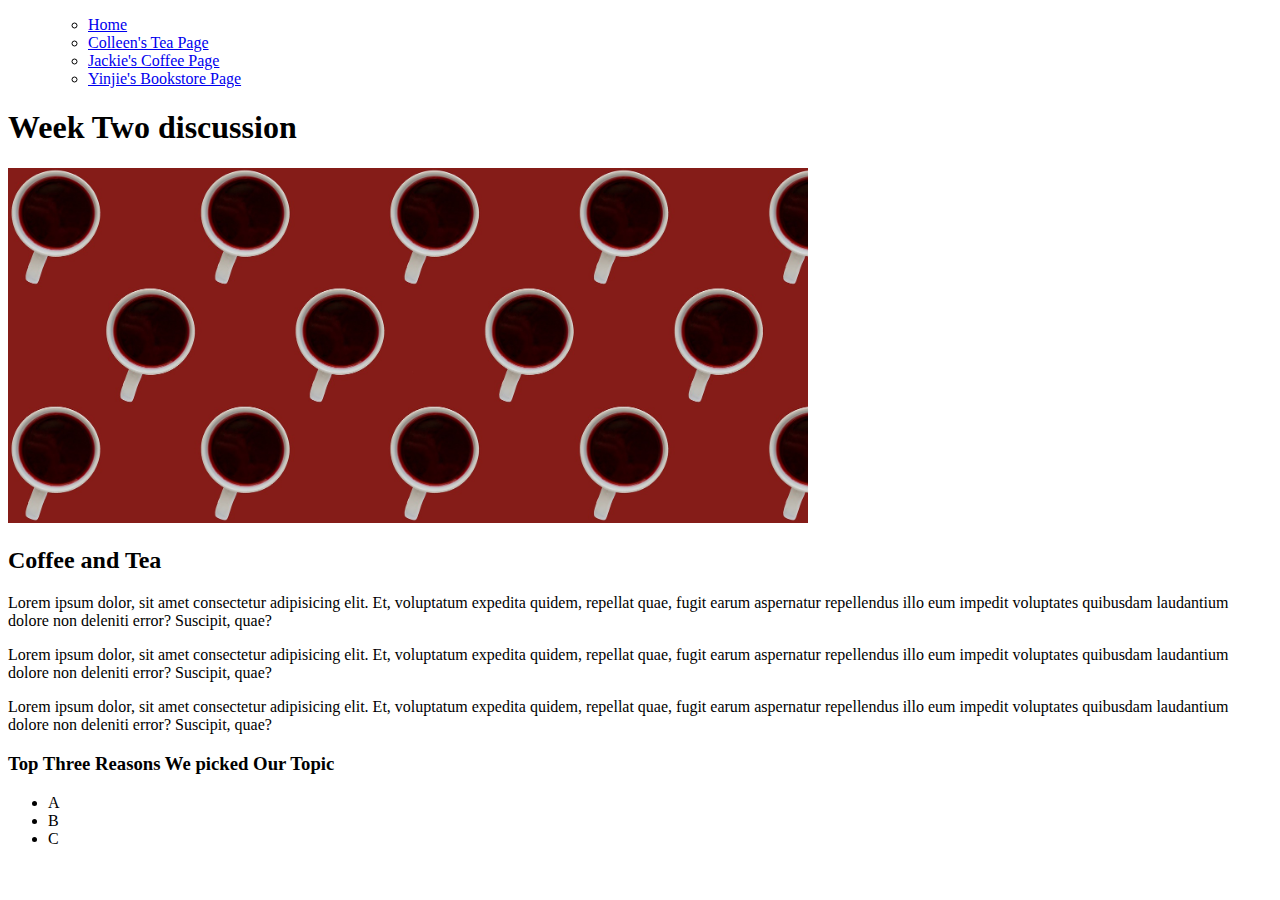
<file: index.html>
<!DOCTYPE html>
<html lang="en">
<head>
    <meta charset="UTF-8">
    <meta http-equiv="X-UA-Compatible" content="IE=edge">
    <meta name="viewport" content="width=device-width, initial-scale=1.0">
    <!-- <link rel="stylesheet" href="css/html5reset.css"> -->
    <!-- <link rel="stylesheet" href="css/student1.css"> -->
    <!-- <link rel="stylesheet" href="css/student2.css"> -->
    <!-- <link rel="stylesheet" href="css/student3.css"> -->
    <title>Week 2 Discussion</title>
</head>
<body>
    <header>
        <nav>
            <ul>
                <ul>
                <li><a href = "index.html">Home</a></li>
                <li><a href="colleen.html">Colleen's Tea Page</a></li>
                <li><a href="jackie.html">Jackie's Coffee Page</a></li>
                <li><a href="yinjie.html">Yinjie's Bookstore Page</a></li>
            </ul>
            </ul>
        </nav>
        <h1>Week Two discussion</h1>
        <img src = "images/cover_image.jpg" width="800" alt = "">
    </header>

    <main>
        <h2>Coffee and Tea</h2>
        <p> Lorem ipsum dolor, sit amet consectetur adipisicing elit. Et, voluptatum expedita quidem, repellat quae, fugit earum aspernatur repellendus illo eum impedit voluptates quibusdam laudantium dolore non deleniti error? Suscipit, quae?
        </p>
        <p> Lorem ipsum dolor, sit amet consectetur adipisicing elit. Et, voluptatum expedita quidem, repellat quae, fugit earum aspernatur repellendus illo eum impedit voluptates quibusdam laudantium dolore non deleniti error? Suscipit, quae?
        </p>
        <p> Lorem ipsum dolor, sit amet consectetur adipisicing elit. Et, voluptatum expedita quidem, repellat quae, fugit earum aspernatur repellendus illo eum impedit voluptates quibusdam laudantium dolore non deleniti error? Suscipit, quae?
        </p>
        <h3>Top Three Reasons We picked Our Topic</h3>
        <ul>
            <li>A</li>
            <li>B</li>
            <li>C</li>
        </ul>
    </main>

</body>
</html>
</file>
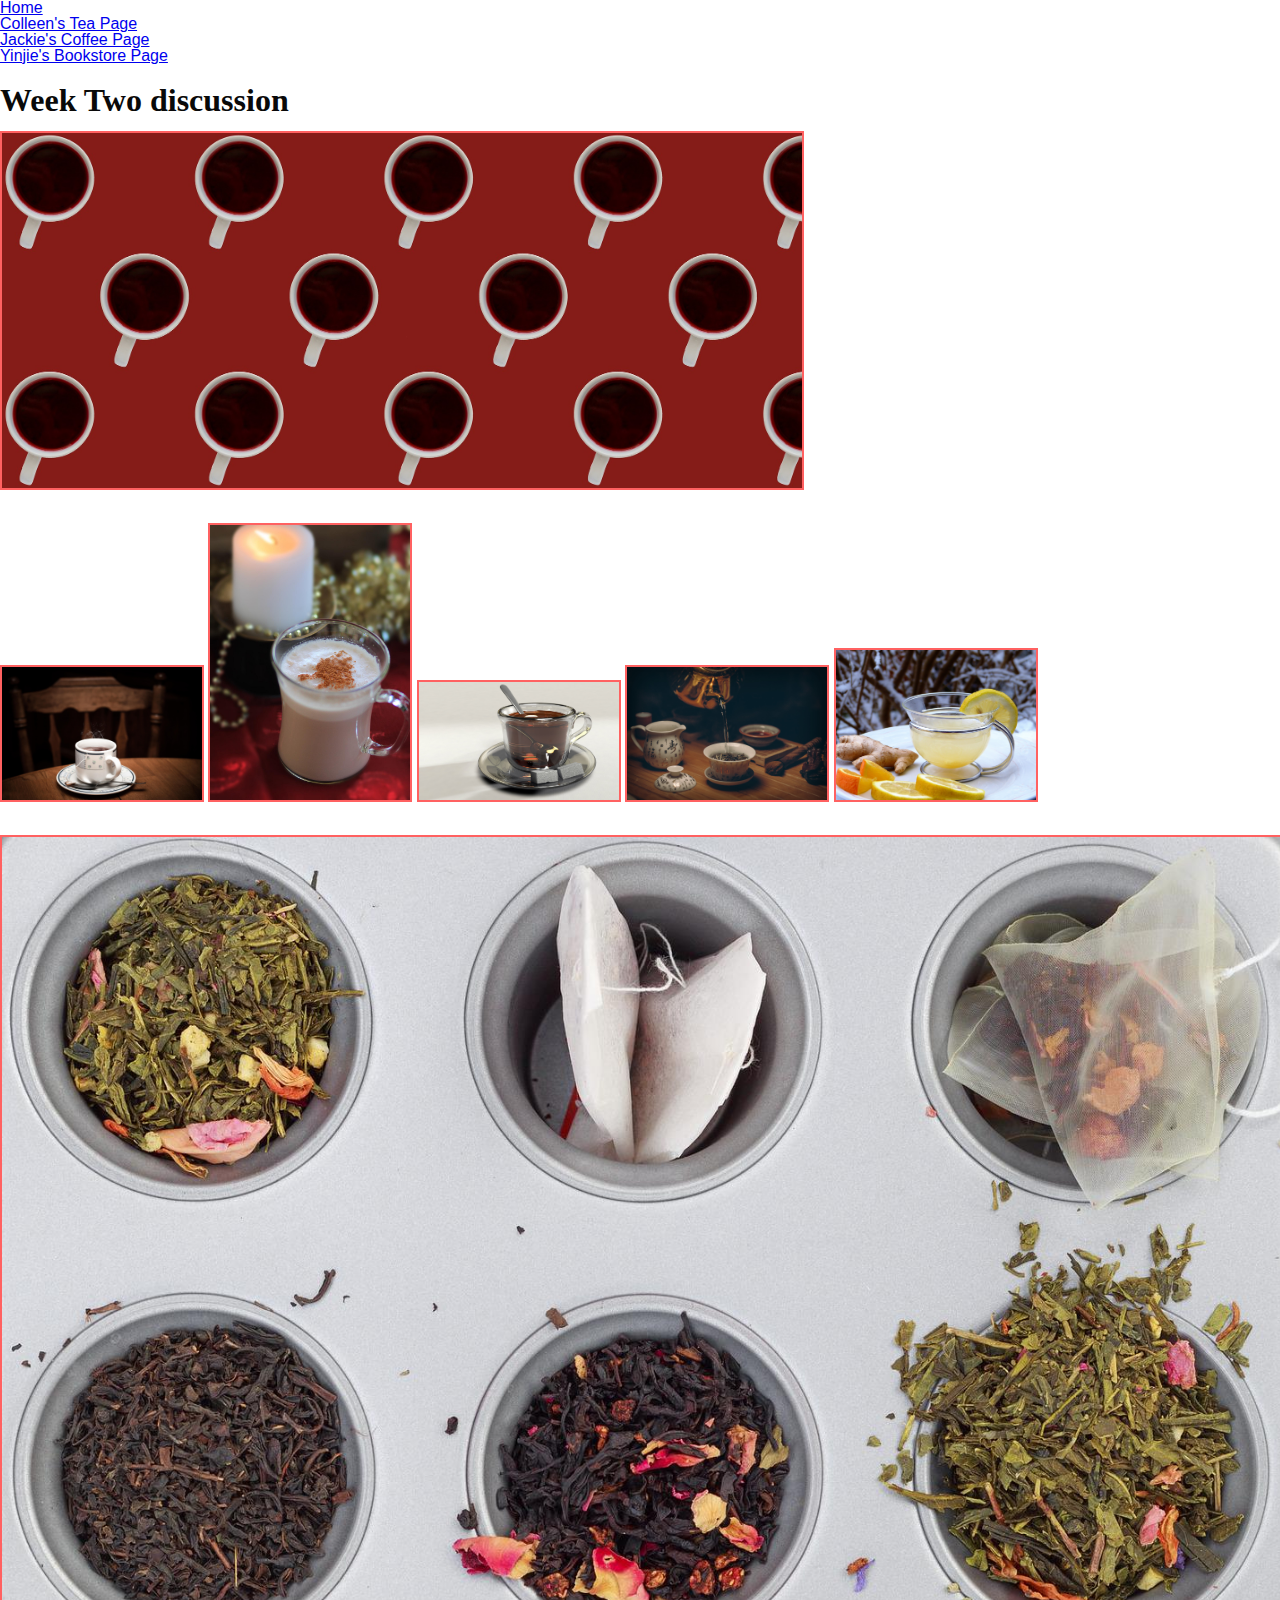
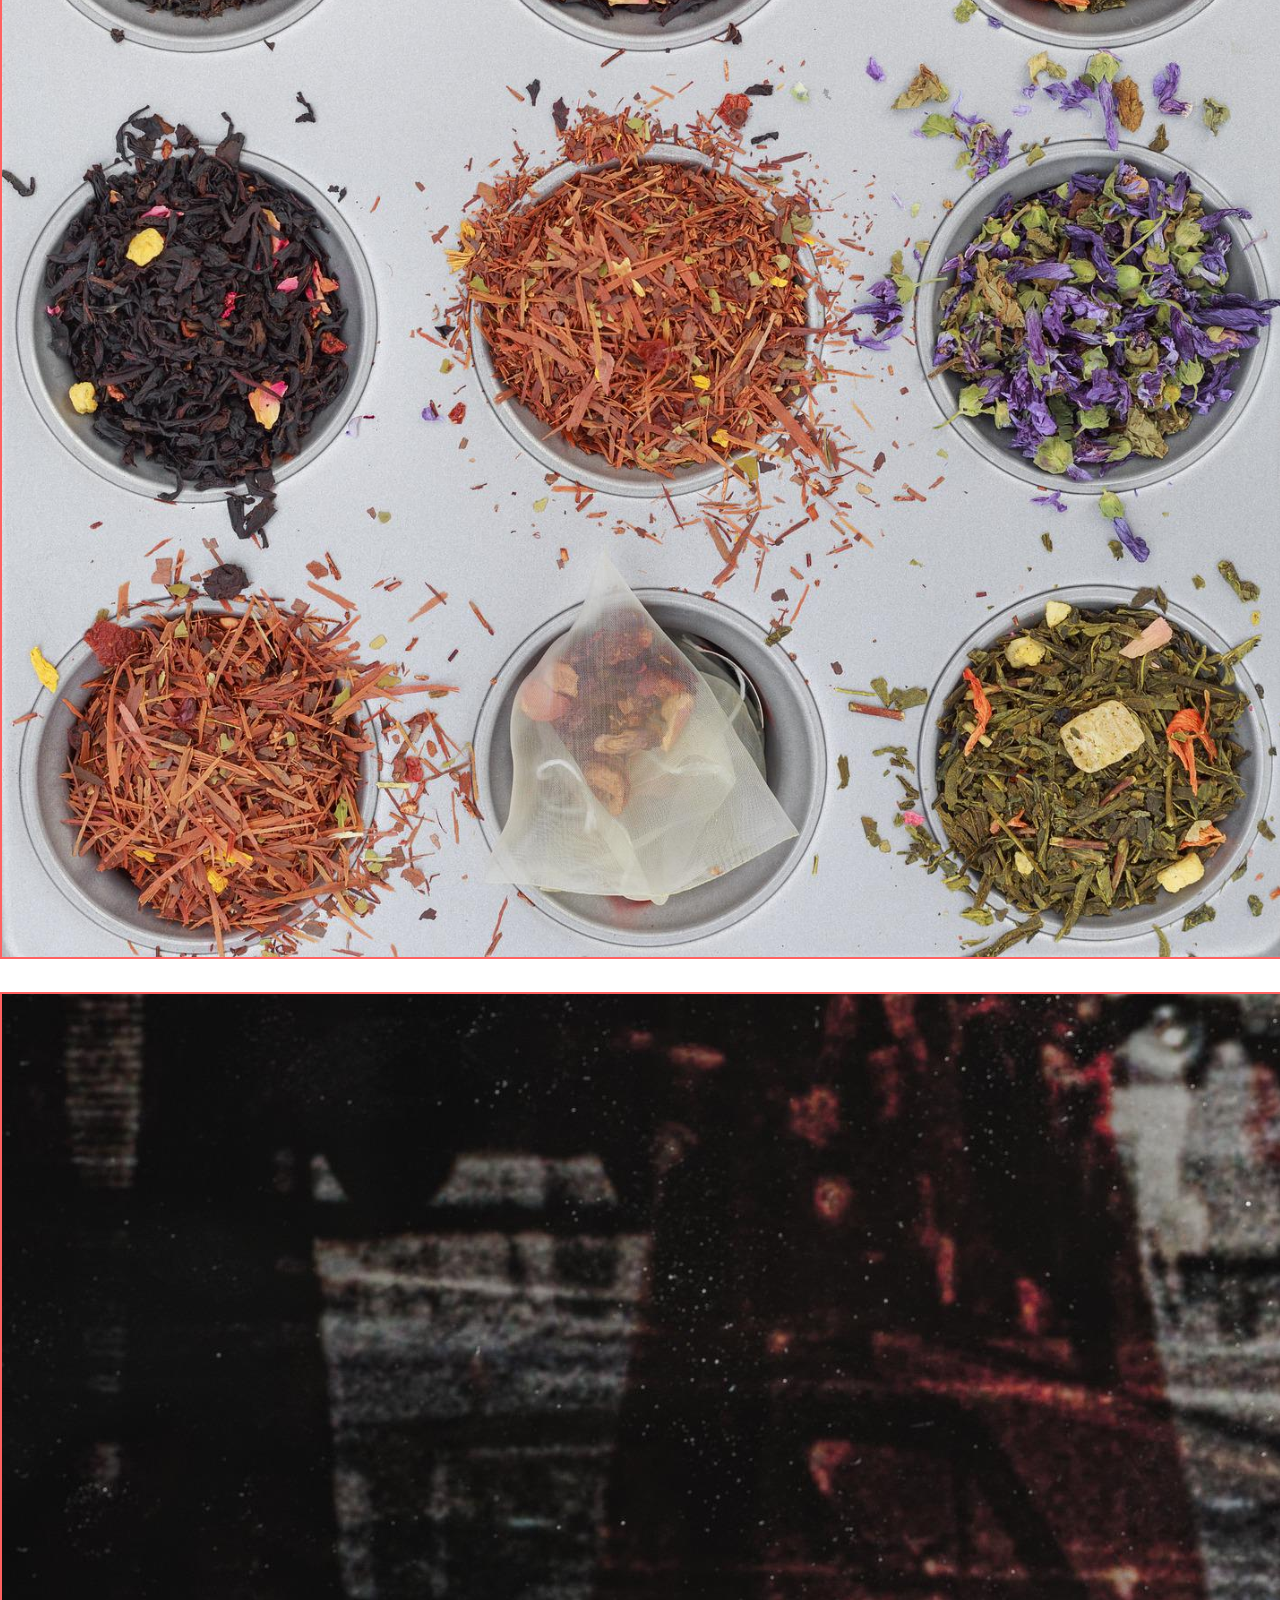
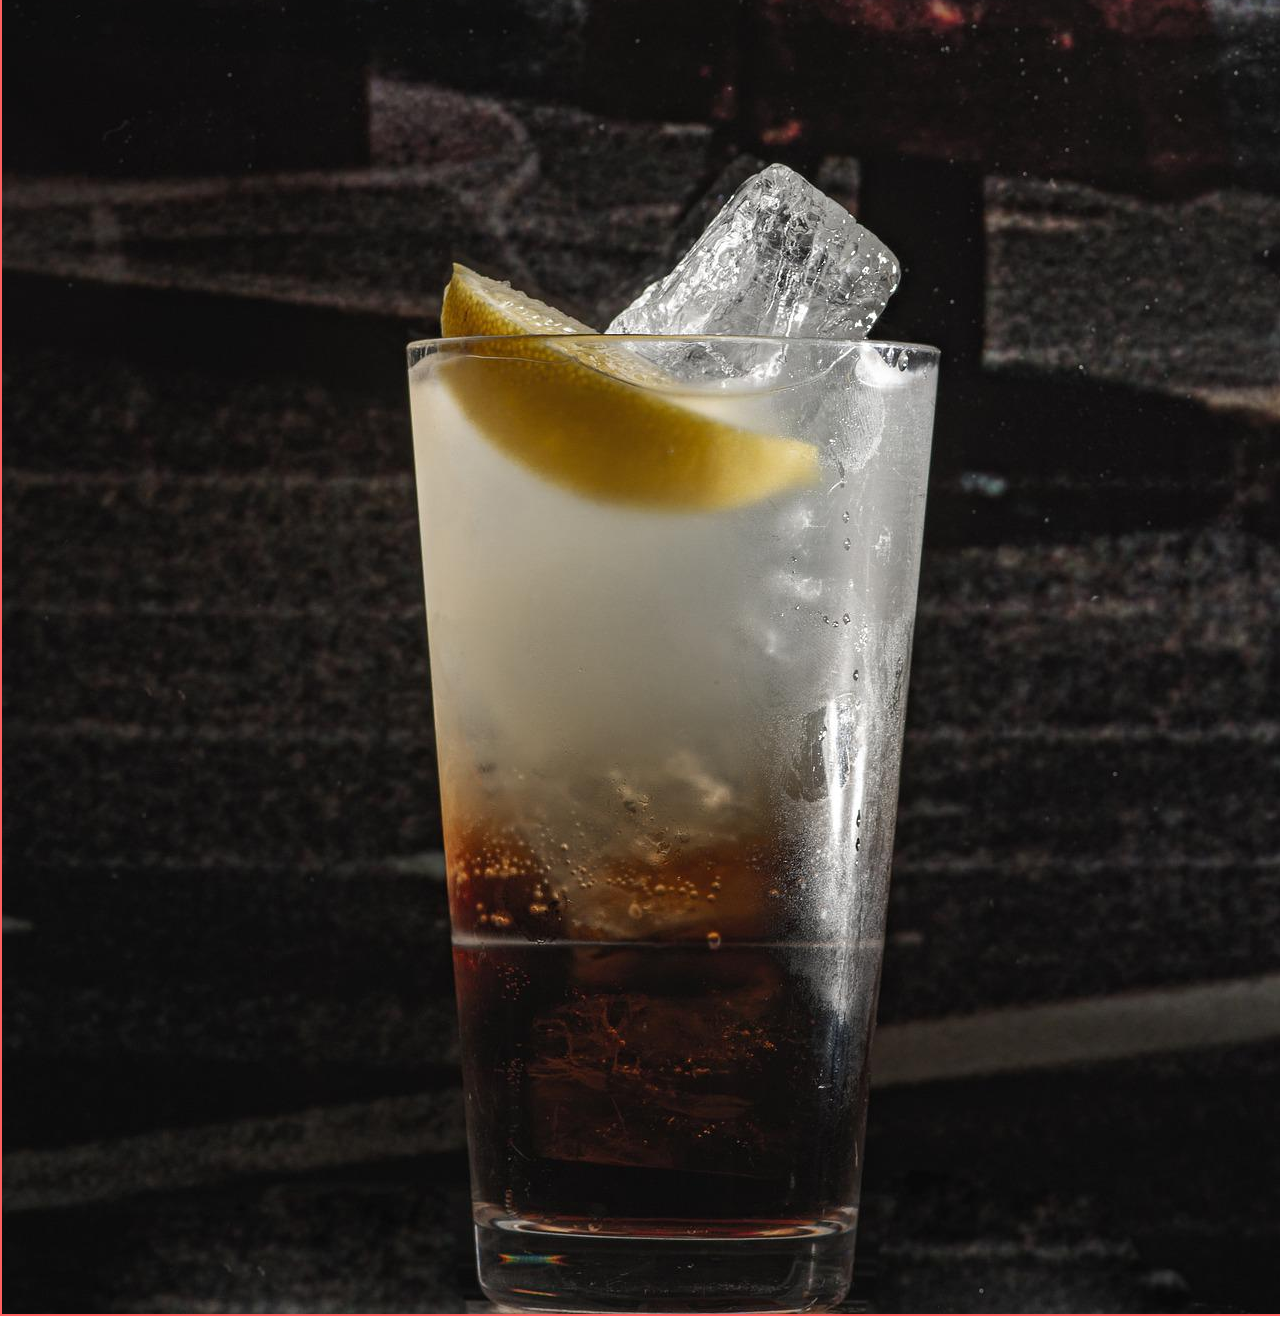
<file: colleen.html>
<!DOCTYPE html>
<html lang="en">
<head>
    <meta charset="UTF-8">
    <meta http-equiv="X-UA-Compatible" content="IE=edge">
    <meta name="viewport" content="width=device-width, initial-scale=1.0">
    <link rel="stylesheet" href="css/html5reset.css">
    <link rel="stylesheet" href="css/style.css">
    <title>Teas</title>
</head>
<body>
    <header>
        <nav>
            <ul>
                <li><a href = "index.html">Home</a></li>
                <li><a href="colleen.html">Colleen's Tea Page</a></li>
                <li><a href="jackie.html">Jackie's Coffee Page</a></li>
                <li><a href="yinjie.html">Yinjie's Bookstore Page</a></li>
            </ul>
        </nav>
        <h1>Week Two discussion</h1>
        <img src = "images/cover_image.jpg" width="800" alt = "">
    </header>

    <main>
        <img src="images/black_tea.jpg" width = "200" alt="fancy tea mug with black_tea">
        <img src="images/chai_tea.jpg"  width = "200" alt="an indian chai">
        <img src="images/english_breakfast.jpg" width = "200" alt="a dark tea option">
        <img src="images/green_tea.jpg" width = "200" alt="a loose leaf green tea">
        <img src="images/lemon_ginger_tea.jpg" width = "200" alt="light tea with lemon and ginger">
        <img src="images/tea_collection.jpg" alt="collection of loose leaf tea">
        <img src="images/long_island_ice_tea.jpg" alt="a icy Long Island tea (alcoholic)">

    </main>
</body>
</html>
</file>
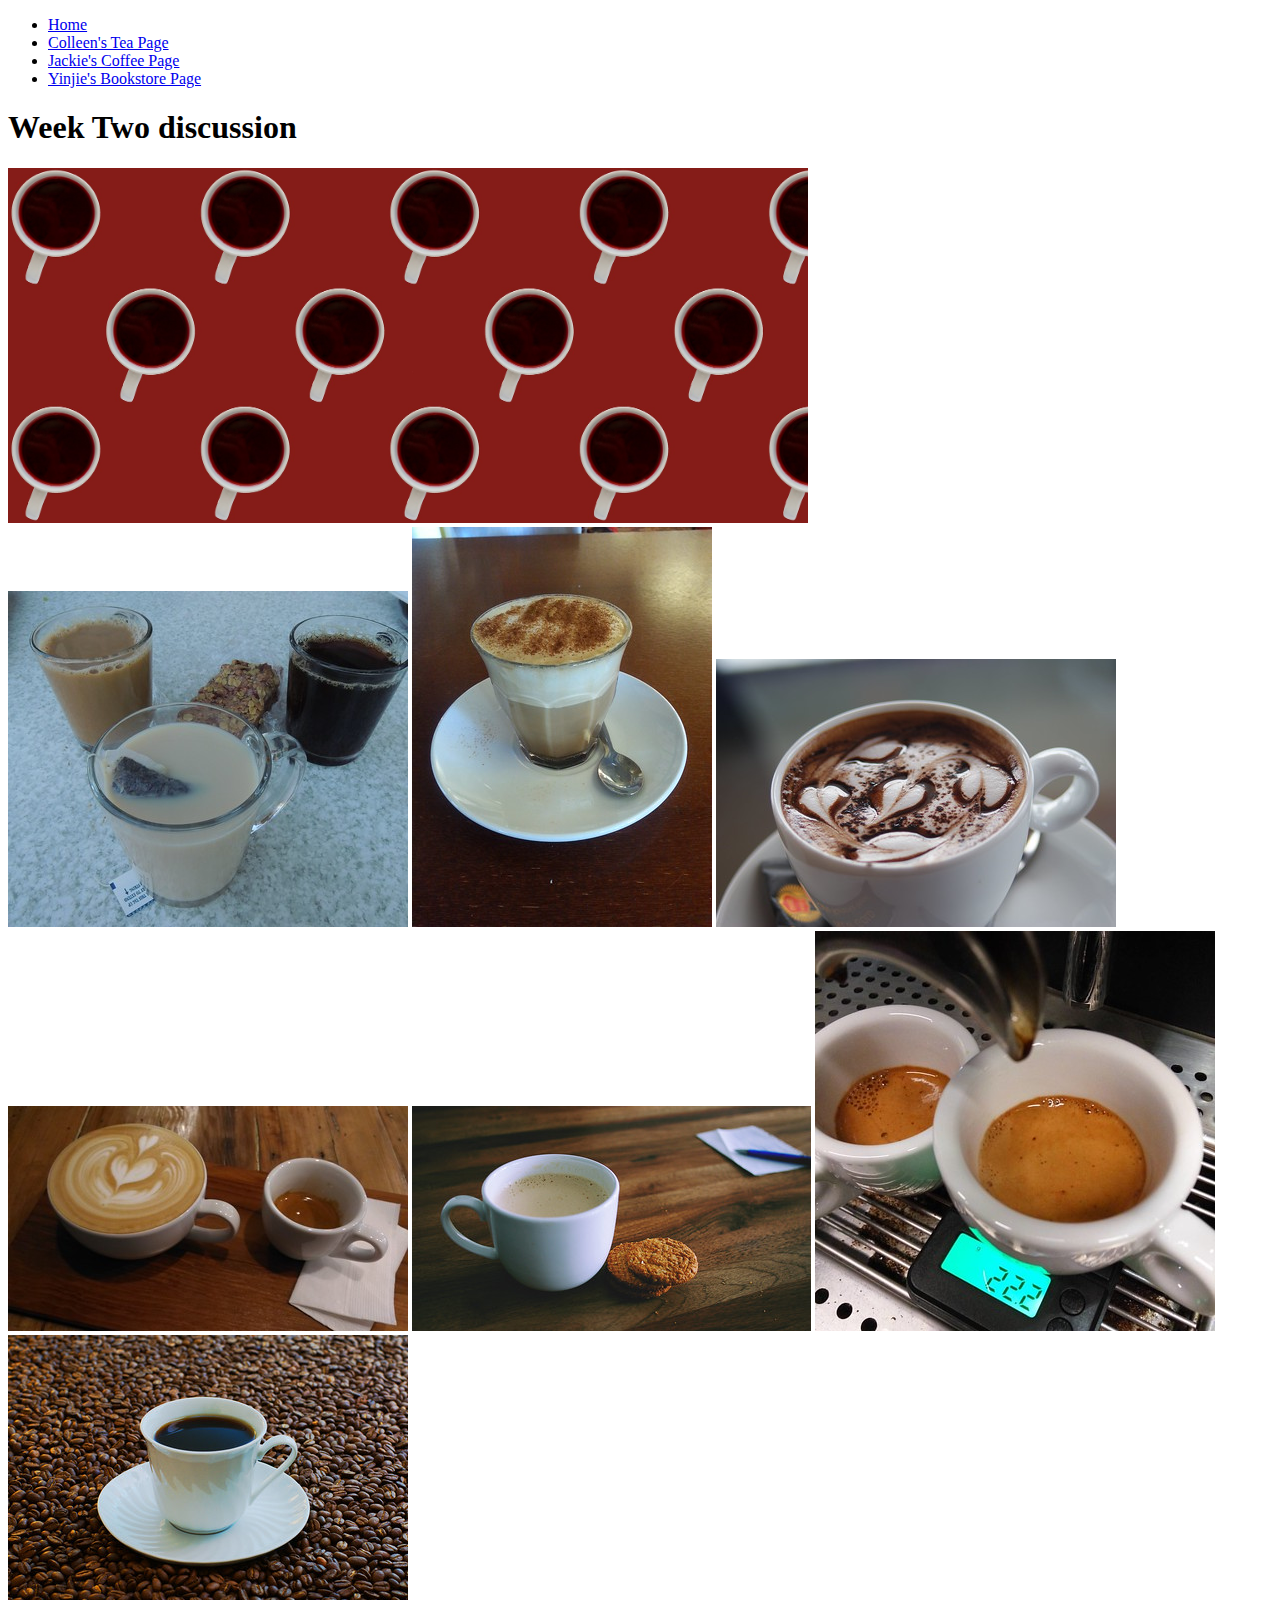
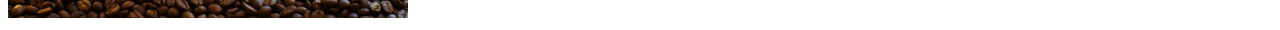
<file: jackie.html>
<!DOCTYPE html>
<html lang="en">
<head>
    <meta charset="UTF-8">
    <meta http-equiv="X-UA-Compatible" content="IE=edge">
    <meta name="viewport" content="width=device-width, initial-scale=1.0">
    <!-- <link rel="stylesheet" href="css/html5reset.css"> -->
    <!-- <link rel="stylesheet" href="css/student1.css"> -->
    <!-- <link rel="stylesheet" href="css/student2.css"> -->
    <!-- <link rel="stylesheet" href="css/student3.css"> -->
    <title>Coffee</title>
</head>
<body>
    <header>
        <nav>
            <ul>
                <li><a href = "index.html">Home</a></li>
                <li><a href="colleen.html">Colleen's Tea Page</a></li>
                <li><a href="jackie.html">Jackie's Coffee Page</a></li>
                <li><a href="yinjie.html">Yinjie's Bookstore Page</a></li>
            </ul>
        </nav>
        <h1>Week Two discussion</h1>
        <img src = "images/cover_image.jpg" width="800" alt = "">
    </header>
    <main>
        <img src="images/coffee1.jpg" alt="3 cups of coffee one with cream, one without, and a cookie">
        <img src="images/coffee2.jpg" alt="flat white coffee with a small spoon on a saucer">
        <img src="images/coffee3.jpg" alt="cappuccino with small hearts drawn on the top in milk foam">
        <img src="images/coffee4.jpg" alt="two cups of coffee one is a large latte with a heart in the milk foam the other is a small shot of espresso">
        <img src="images/coffee5.jpg" alt="cup of hot coffee with lots of milk and three oatmeal cookies">
        <img src="images/coffee8.jpg" alt="two shots of espresso being extracted into small cups">
        <img src="images/coffee9.jpg" alt="cup of black coffee sitting on a bed of coffee beans">
       
    </main>
    
</body>
</html>
</file>
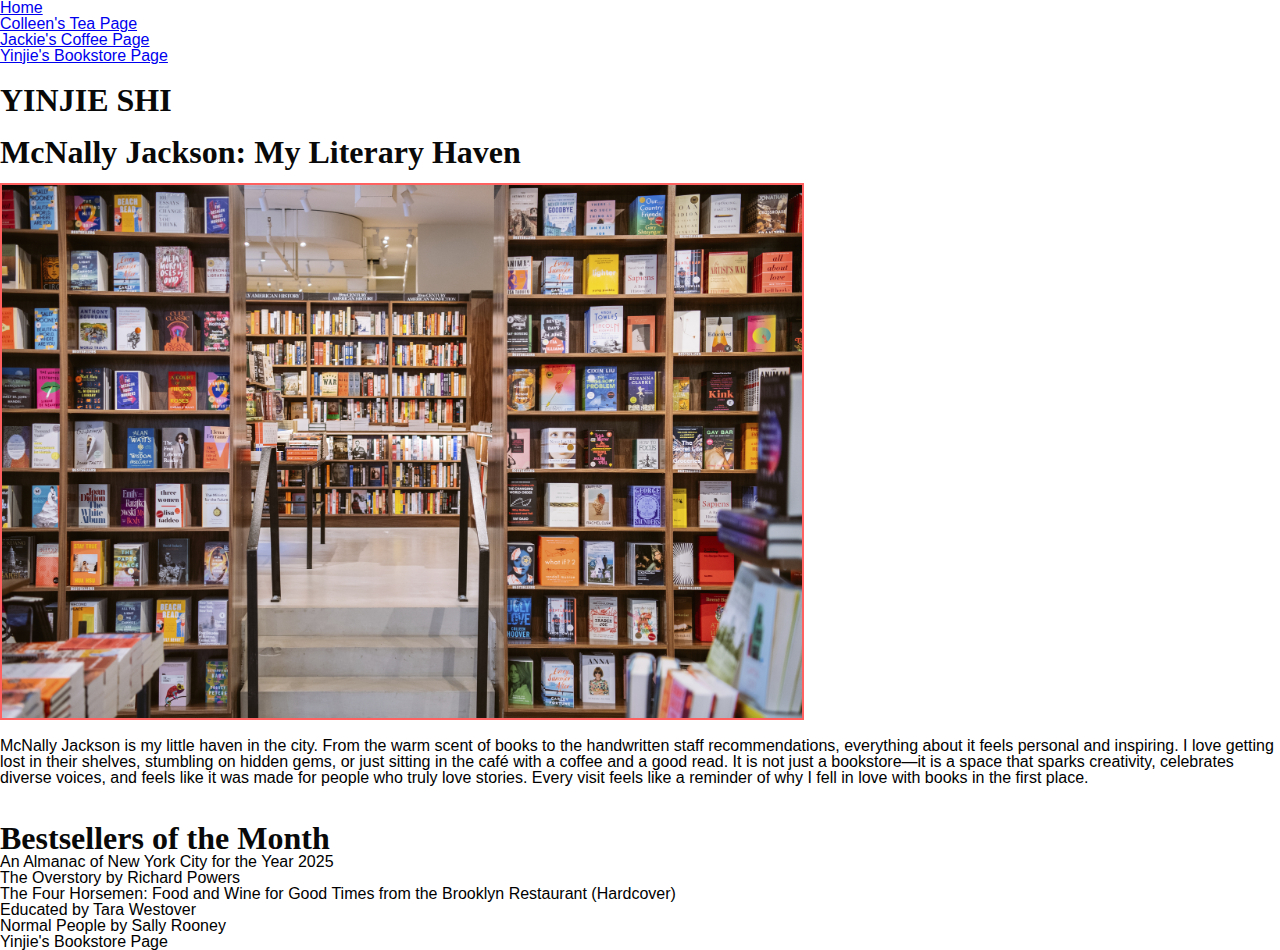
<file: yinjie.html>
<!DOCTYPE html>
<html lang="en">
<head>
    <meta charset="UTF-8">
    <meta http-equiv="X-UA-Compatible" content="IE=edge">
    <meta name="viewport" content="width=device-width, initial-scale=1.0">
    <link rel="stylesheet" href="css/html5reset.css">
    <link rel="stylesheet" href="css/style.css">
    <title>Yinjie Shi</title>
</head>
<body>
    <header>
        <nav>
            <ul>
                <li><a href = "index.html">Home</a></li>
                <li><a href="colleen.html">Colleen's Tea Page</a></li>
                <li><a href="jackie.html">Jackie's Coffee Page</a></li>
                <li><a href="yinjie.html">Yinjie's Bookstore Page</a></li>
            </ul>
        </nav>
        <h1>YINJIE SHI</h1>
        <h2>McNally Jackson: My Literary Haven</h2>
        <img src = "images/image.jpg" width="800" alt = "">

    </header>
    <main>
        <p> McNally Jackson is my little haven in the city. From the warm scent of books to the handwritten staff recommendations, everything about it feels personal and inspiring. I love getting lost in their shelves, stumbling on hidden gems, or just sitting in the café with a coffee and a good read. It is not just a bookstore—it is a space that sparks creativity, celebrates diverse voices, and feels like it was made for people who truly love stories. Every visit feels like a reminder of why I fell in love with books in the first place.
        </p>
        <br>
        <h2>Bestsellers of the Month</h2>
        <ol>
            <li>An Almanac of New York City for the Year 2025</li>
            <li>The Overstory by Richard Powers</li>
            <li>The Four Horsemen: Food and Wine for Good Times from the Brooklyn Restaurant (Hardcover)</li>
            <li>Educated by Tara Westover</li>
            <li>Normal People by Sally Rooney</li>
        </ol>
    </main>
    <footer>
        <p>Yinjie's Bookstore Page</p>
    </footer>
</body>
</html>
</file>
<file: css/style.css>
/* Within style.css:
Style the background
Give the site a new background color
Style the text
Change the font
Make your headers bold
Change the color
Style your images
Customize the height and width
Put a border around your images
If you have time add other styling
Validate your pages to ensure accessible styling */


body {
    background-color: #ffffff;
    font-family: 'Arial', sans-serif;
}

h1, h2, h3{
    font-weight: bold;
    font-size: 2em;
    font-family: Garamond, serif;
    color: #090909;
    text-align: left;
    margin-top: 20px;
}

img {
    max-width: 100%;
    height: auto;
    margin: 15px 0;
    border: 2px solid #ff6161;
}
</file>
